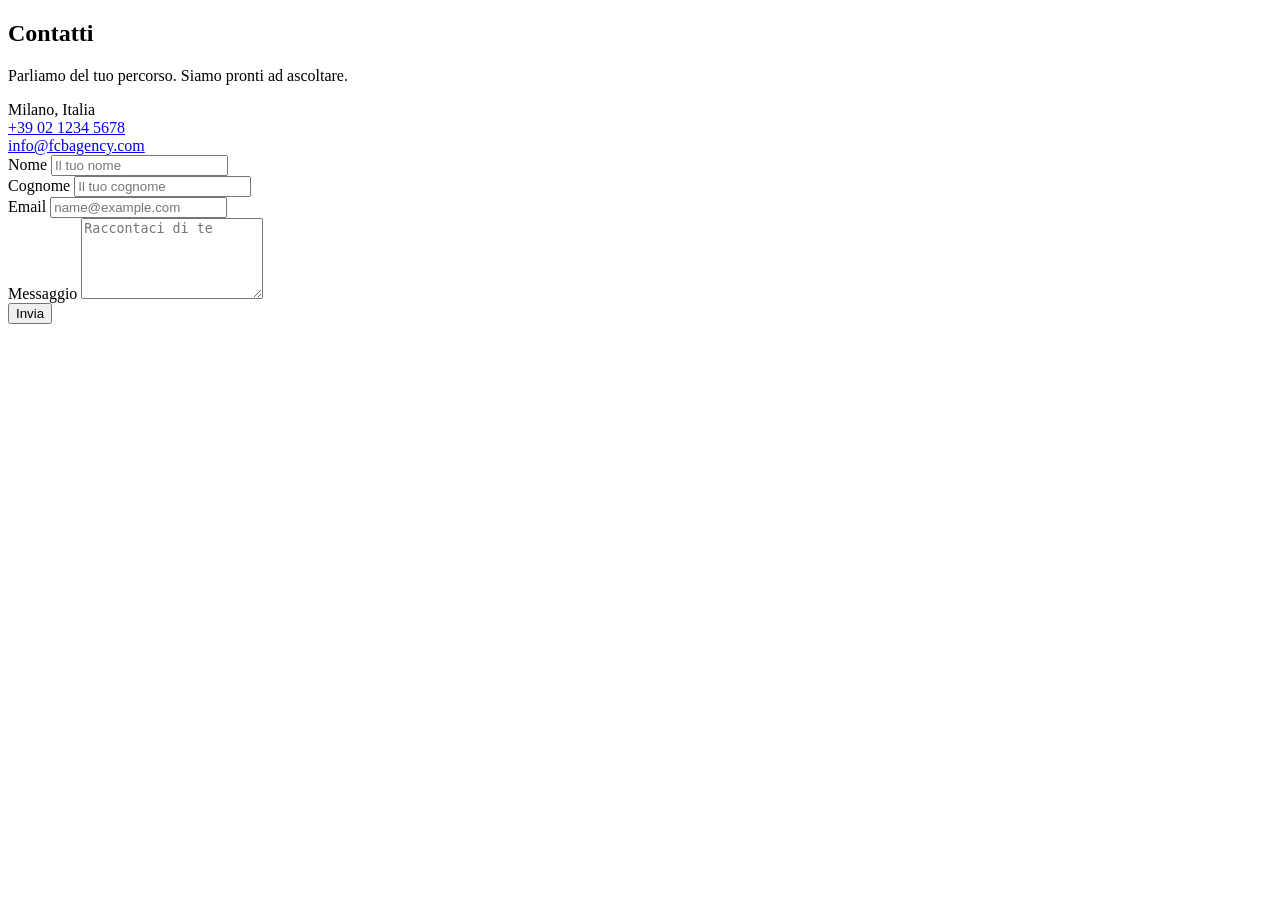
<file: public/fcb/contatti.html>
<!doctype html>
<html lang="it">
<head>
  <meta charset="utf-8">
  <meta name="viewport" content="width=device-width, initial-scale=1">
  <title>FCB Sports Agency — Contatti</title>
  <meta name="description" content="Contatta FCB Sports Agency per collaborazioni e rappresentanza.">
  <link rel="icon" href="/favicon.svg">
</head>
<body>
  <header id="site-header"></header>

  <main class="pt-5">
    <section class="container py-5">
      <div class="row g-4">
        <div class="col-lg-5">
          <h1 class="section-title mb-3">Contatti</h1>
          <p class="section-sub">Parliamo del tuo percorso. Siamo pronti ad ascoltare.</p>
          <div class="card-dark p-4 mb-3">
            <div class="d-flex align-items-center gap-2 mb-2"><i class="bi bi-geo-alt text-warning"></i><span>Milano, Italia</span></div>
            <div class="d-flex align-items-center gap-2 mb-2"><i class="bi bi-telephone text-warning"></i><a href="tel:+390212345678">+39 02 1234 5678</a></div>
            <div class="d-flex align-items-center gap-2"><i class="bi bi-envelope text-warning"></i><a href="mailto:info@fcbagency.com">info@fcbagency.com</a></div>
          </div>
        </div>
        <div class="col-lg-7">
          <div class="card-dark p-4">
            <form class="row g-3">
              <div class="col-md-6">
                <label class="form-label">Nome</label>
                <input type="text" class="form-control" placeholder="Il tuo nome">
              </div>
              <div class="col-md-6">
                <label class="form-label">Cognome</label>
                <input type="text" class="form-control" placeholder="Il tuo cognome">
              </div>
              <div class="col-12">
                <label class="form-label">Email</label>
                <input type="email" class="form-control" placeholder="name@example.com">
              </div>
              <div class="col-12">
                <label class="form-label">Messaggio</label>
                <textarea class="form-control" rows="5" placeholder="Raccontaci di te"></textarea>
              </div>
              <div class="col-12">
                <button type="submit" class="btn btn-gold">Invia</button>
              </div>
            </form>
          </div>
        </div>
      </div>
    </section>
  </main>

  <div id="site-footer"></div>
</body>
</html>
</file>
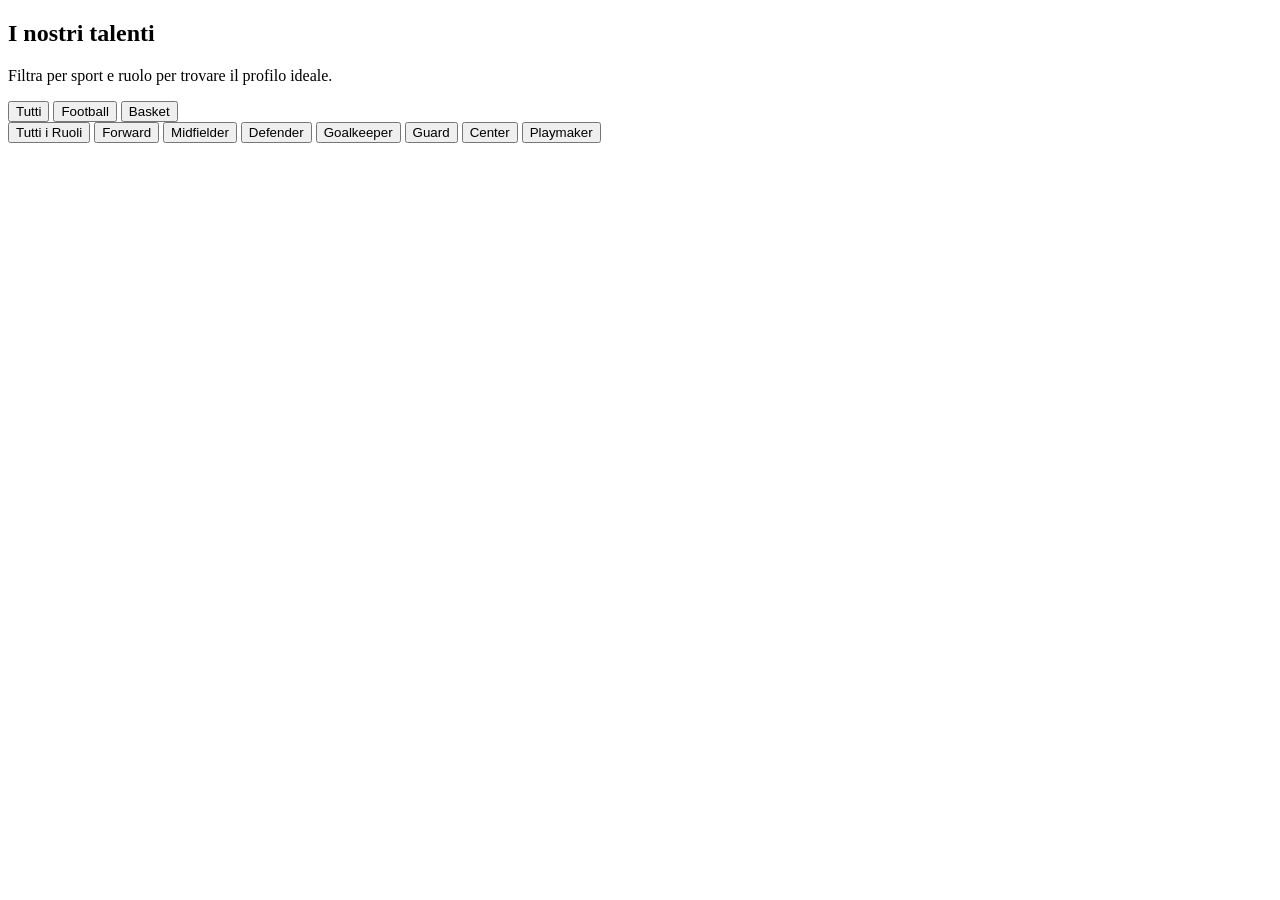
<file: public/fcb/talenti.html>
<!doctype html>
<html lang="it">
<head>
  <meta charset="utf-8">
  <meta name="viewport" content="width=device-width, initial-scale=1">
  <title>FCB Sports Agency — Talenti</title>
  <meta name="description" content="Scopri i talenti rappresentati da FCB Sports Agency.">
  <link rel="icon" href="/favicon.svg">
</head>
<body data-page="talents">

  <header id="site-header"></header>

  <main class="pt-5">
    <section class="container py-5">
      <div class="text-center mb-4">
        <h1 class="section-title">I nostri talenti</h1>
        <p class="section-sub">Filtra per sport e ruolo per trovare il profilo ideale.</p>
      </div>

      <!-- Filter Bar -->
      <div class="d-flex flex-wrap gap-2 justify-content-center mb-3" id="filter-bar">
        <button class="btn btn-outline-gold active" data-filter="*">Tutti</button>
        <button class="btn btn-outline-gold" data-filter='[data-sport="Football"]'>Football</button>
        <button class="btn btn-outline-gold" data-filter='[data-sport="Basketball"]'>Basket</button>
      </div>

      <div class="d-flex flex-wrap gap-2 justify-content-center mb-4" id="role-bar">
        <button class="btn btn-outline-gold active" data-role="*">Tutti i Ruoli</button>
        <button class="btn btn-outline-gold" data-role="Forward">Forward</button>
        <button class="btn btn-outline-gold" data-role="Midfielder">Midfielder</button>
        <button class="btn btn-outline-gold" data-role="Defender">Defender</button>
        <button class="btn btn-outline-gold" data-role="Goalkeeper">Goalkeeper</button>
        <button class="btn btn-outline-gold" data-role="Guard">Guard</button>
        <button class="btn btn-outline-gold" data-role="Center">Center</button>
        <button class="btn btn-outline-gold" data-role="Playmaker">Playmaker</button>
      </div>

      <div class="grid d-flex flex-wrap justify-content-center"></div>
    </section>
  </main>

  <div id="site-footer"></div>
</body>
</html>
</file>
